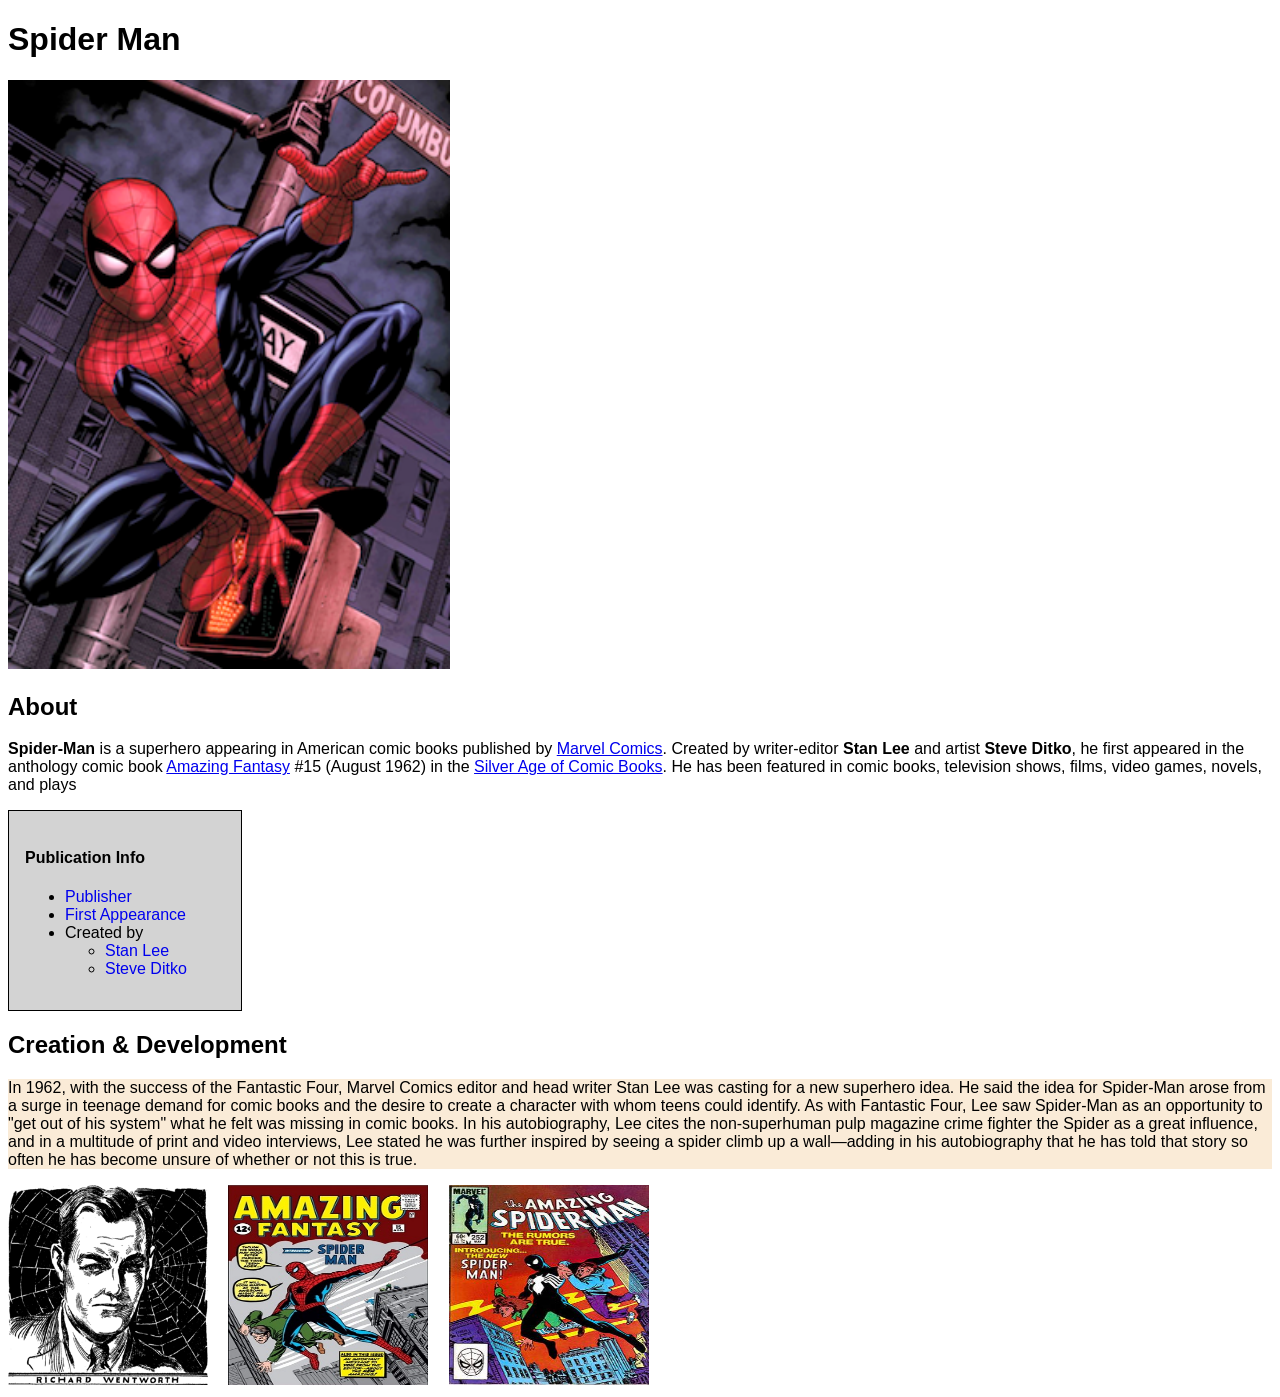
<file: index.html>
<!DOCTYPE html>
<html lang="en">
  <head>
    <meta charset="UTF-8" />
    <meta http-equiv="X-UA-Compatible" content="IE=edge" />
    <meta name="viewport" content="width=device-width, initial-scale=1.0" />
    <title>Spider-Man</title>
    <link rel="stylesheet" href="style.css" />
  </head>
  <body>
    <h1>Spider Man</h1>
    <img src="spiderman_img.png" id="mainImg" />
    <h2>About</h2>
    <p>
      <b>Spider-Man</b> is a superhero appearing in American comic books
      published by
      <a href="https://www.google.com/search?q=Marvel+Comics">Marvel Comics</a>.
      Created by writer-editor <b>Stan Lee</b> and artist <b>Steve Ditko</b>, he
      first appeared in the anthology comic book
      <a href="https://www.google.com/search?q=Amazing+Fantasy"
        >Amazing Fantasy</a
      >
      #15 (August 1962) in the <a href="#">Silver Age of Comic Books</a>. He has
      been featured in comic books, television shows, films, video games,
      novels, and plays
    </p>

    <div class="box">
      <h4>Publication Info</h4>
      <ul>
        <li><a href="#" class="boxLink">Publisher</a></li>
        <li><a href="#" class="boxLink">First Appearance</a></li>
        <li>
          Created by
          <ul>
            <li><a href="#" class="boxLink">Stan Lee</a></li>
            <li><a href="#" class="boxLink">Steve Ditko</a></li>
          </ul>
        </li>
      </ul>
    </div>

    <h2>Creation & Development</h2>
    <p id="description">
      In 1962, with the success of the Fantastic Four, Marvel Comics editor and
      head writer Stan Lee was casting for a new superhero idea. He said the
      idea for Spider-Man arose from a surge in teenage demand for comic books
      and the desire to create a character with whom teens could identify. As
      with Fantastic Four, Lee saw Spider-Man as an opportunity to "get out of
      his system" what he felt was missing in comic books. In his autobiography,
      Lee cites the non-superhuman pulp magazine crime fighter the Spider as a
      great influence, and in a multitude of print and video interviews, Lee
      stated he was further inspired by seeing a spider climb up a wall—adding
      in his autobiography that he has told that story so often he has become
      unsure of whether or not this is true.
    </p>
    <div class="images">
      <img src="creation_1.png" class="oldImg" />
      <img src="creation_2.jpeg" class="oldImg" />
      <img src="creation_3.jpeg" class="oldImg" />
    </div>

    <script src="chap9.js"></script>
  </body>
</html>
</file>
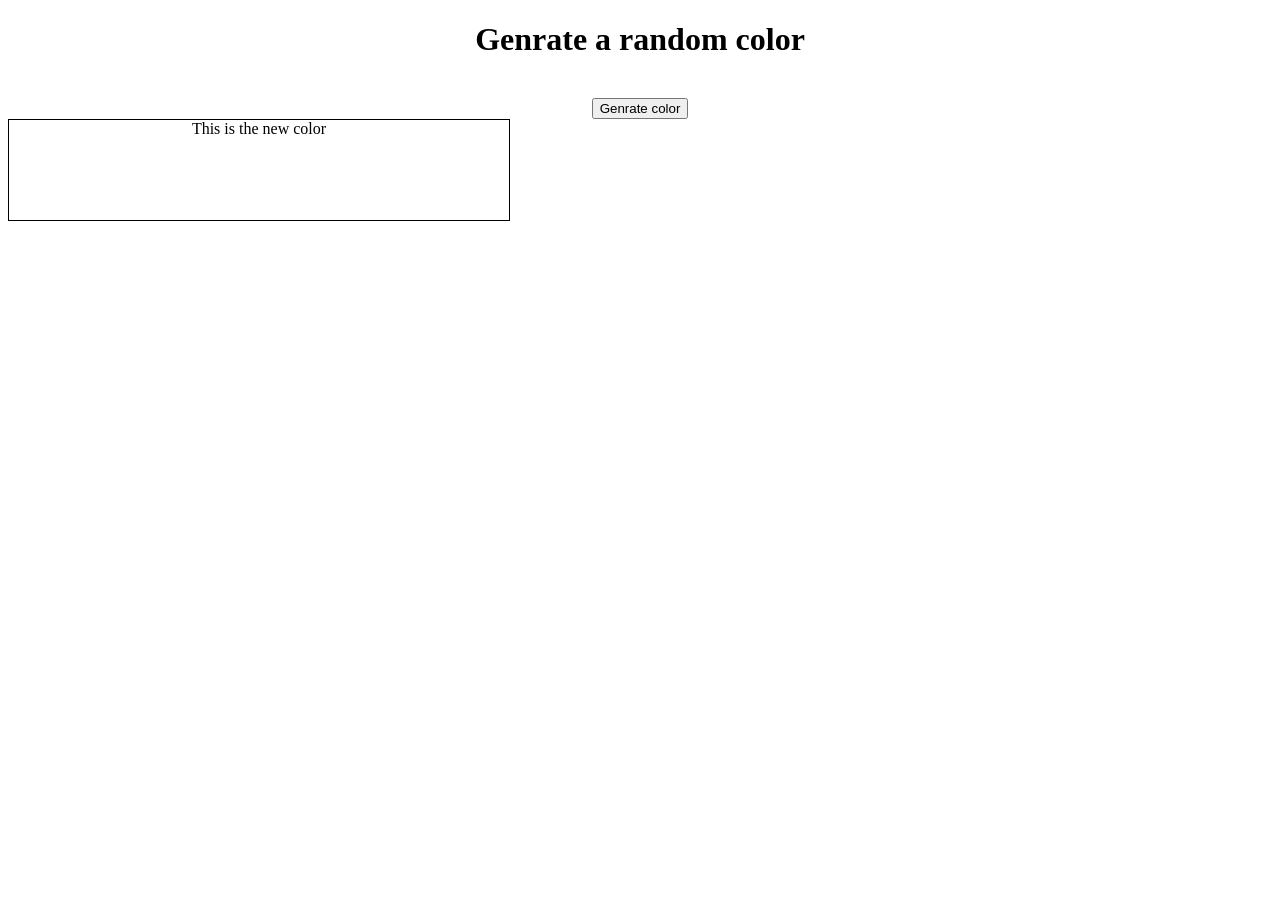
<file: randomcolorgem.html>
<!DOCTYPE html>
<html lang="en">
<head>
    <meta charset="UTF-8">
    <meta name="viewport" content="width=device-width, initial-scale=1.0">
    <title>Document</title>
    <link rel="stylesheet" href="randomcolorgen.css"/>
</head>
<body>
        <h1>Genrate a random color</h1>
        <br>
        <button>Genrate color</button>
        <br>
        <div>This is the new color</div>
        <br>

     <script src="randomcolorgen.js" ></script> 
</body>
</html>
</file>
<file: style.css>
body {
  font-family: Arial;
}

#mainImg {
  width: 35%;
}

.box {
  border: 0.25px solid black;
  background-color: lightgray;
  width: 200px;
  padding: 1rem;
}

.boxLink {
  text-decoration: none;
}

.oldImg {
  height: 200px;
  width: 200px;
  margin-right: 1rem;
}

#description {
  background-color: antiquewhite;
}
</file>
<file: randomcolorgen.css>
div {
    height:100px;
    width:500px;
    border:1px solid black;

}

body {

text-align:center;


}
</file>
